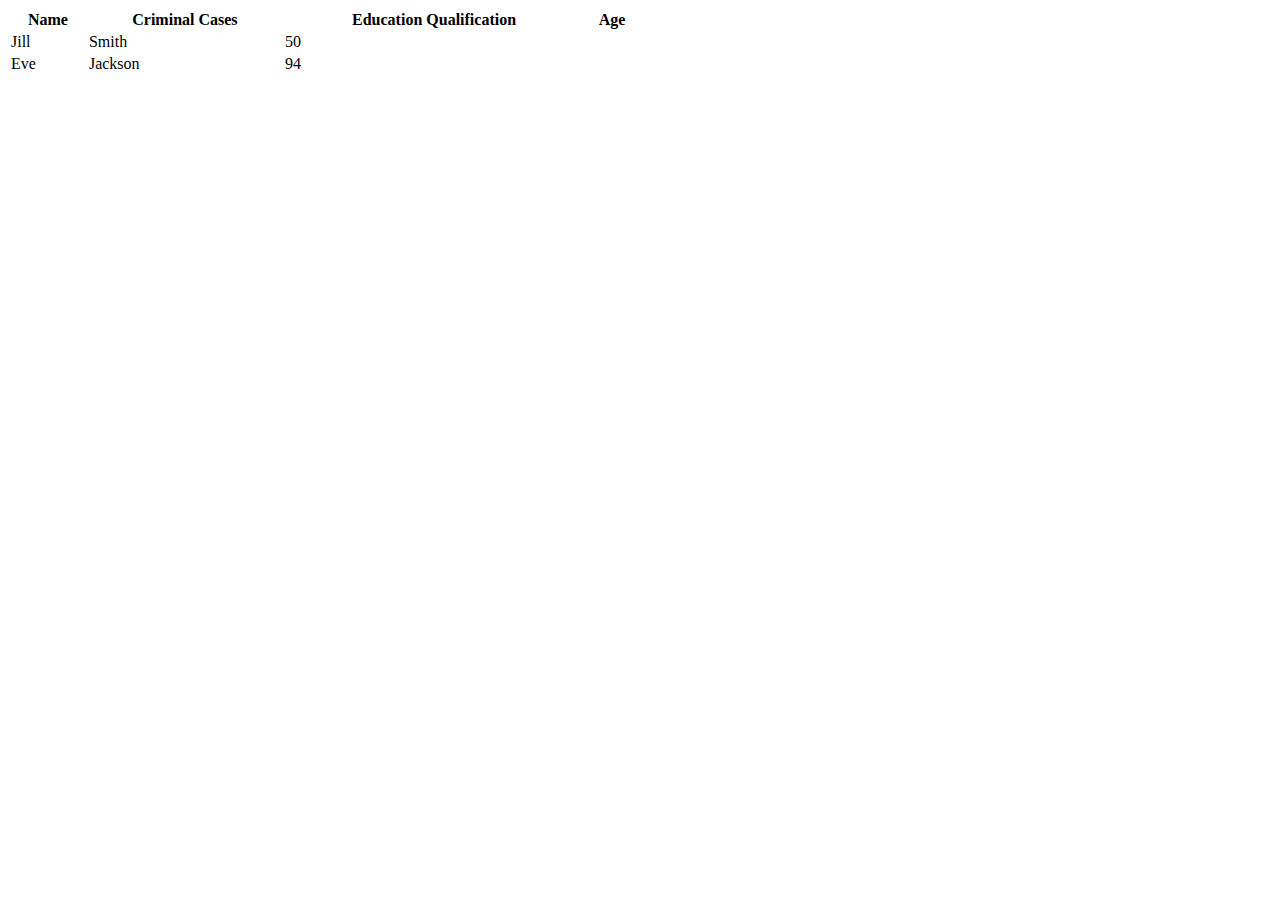
<file: guide.html>
<html>
    <head>
        <title>
            Candidate details
        </title>
    </head>

    <body>
        <table style="width:50%">
            <tr>
              <th>Name</th>
              <th>Criminal Cases</th> 
              <th> Education Qualification</th>
              <th>Age</th>
            </tr>
            <tr>
              <td>Jill</td>
              <td>Smith</td> 
              <td>50</td>
            </tr>
            <tr>
              <td>Eve</td>
              <td>Jackson</td> 
              <td>94</td>
            </tr>
          </table>
    </body>
</html>
</file>
